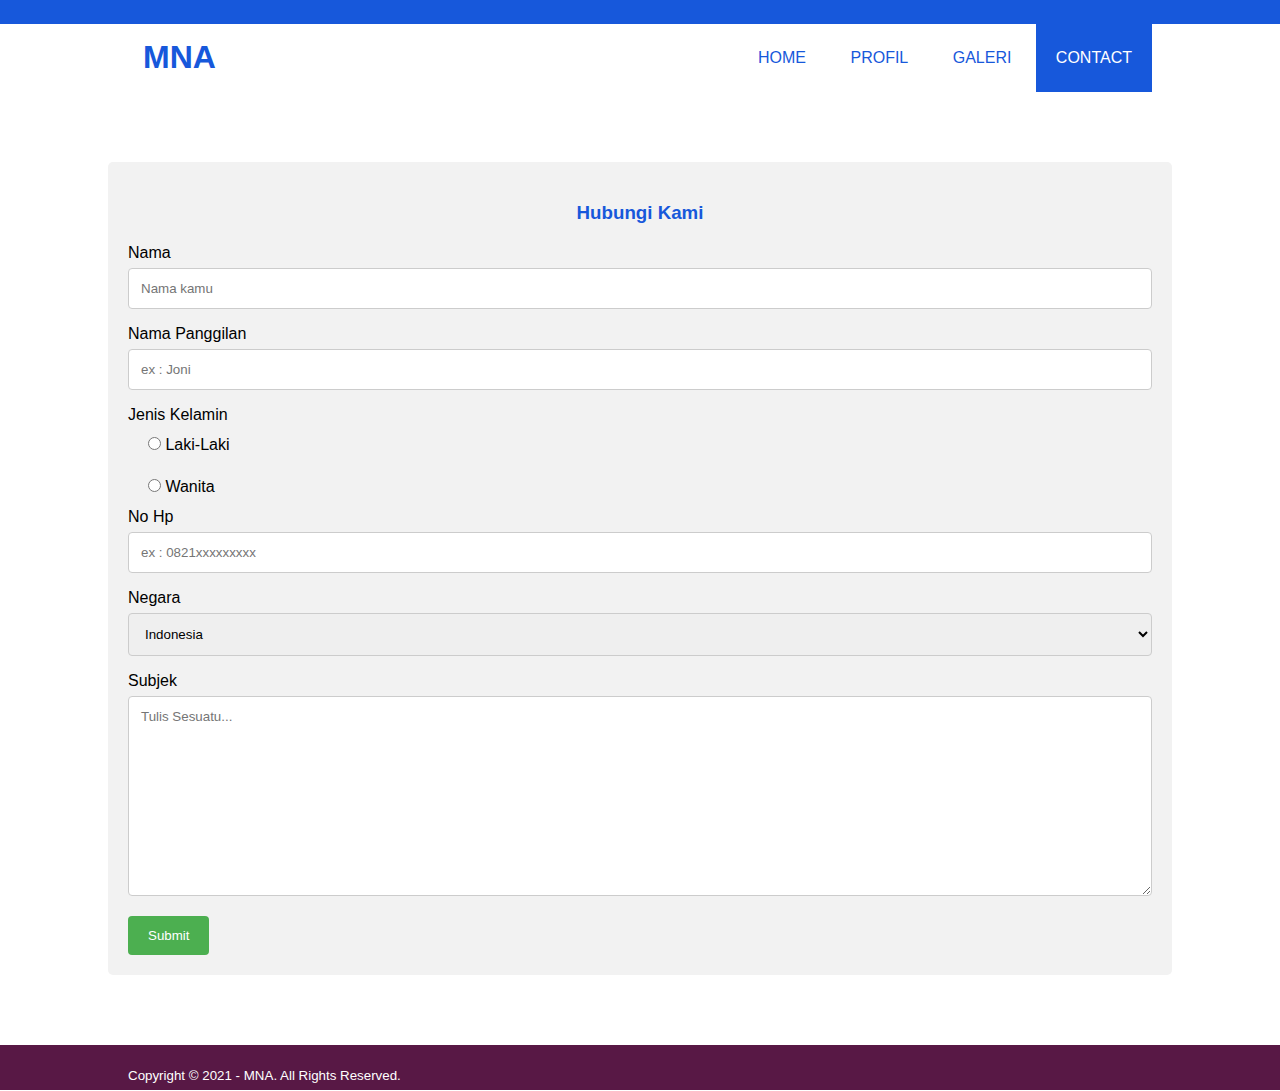
<file: contact.html>
<!DOCTYPE html>
<html>
<head>
	<meta charset="utf-8">
	<meta name="viewport" content="width-device-width, initial-scale=1">
	<title>MyNameAlex-Maps</title>
	<link rel="stylesheet" type="text/css" href="css/style.css">
	<link rel="stylesheet" href="https://cdnjs.cloudflare.com/ajax/libs/font-awesome/5.15.2/css/all.min.css" integrity="sha512-HK5fgLBL+xu6dm/Ii3z4xhlSUyZgTT9tuc/hSrtw6uzJOvgRr2a9jyxxT1ely+B+xFAmJKVSTbpM/CuL7qxO8w==" crossorigin="anonymous" />
	<script src="https://code.jquery.com/jquery-3.6.0.min.js" integrity="sha256-/xUj+3OJU5yExlq6GSYGSHk7tPXikynS7ogEvDej/m4=" crossorigin="anonymous"></script>
</head>
<body>

	<!--header-->
	<div class="medsos">
		<div class="container">
			<ul>
				<li><a href="https://www.facebook.com/alex.rahmadiansyah"><i class="fab fa-facebook-square"></i></a></li>
				<li><a href="https://www.instagram.com/alexrahmadiansyah/"><i class="fab fa-instagram-square"></i></a></li>
			</ul>
		</div>
	</div>
	<header>
		<div class="container">
			<h1><a href="index.html">MNA</a></h1>
			<ul>
				<li><a href="index.html">HOME</a></li>
				<li><a href="profil.html">PROFIL</a></li>
                <li><a href="galeri.html">GALERI</a></li>
                <li class="active"><a href="contact.html">CONTACT</a></li>
			</ul>
		</div>
	</header>

	<!--contact-->
    <section class="contact">
        <div class="container">
            <h3>Hubungi Kami</h3>			
				<form >
			  
				  <label>Nama</label>
				  <input type="text" id="name" placeholder="Nama kamu">
			  
				  <label>Nama Panggilan</label>
				  <input type="text" id="nama panggilan" placeholder="ex : Joni">

				  <label>Jenis Kelamin</label>
				  <p><input type='radio' name='jenis_kelamin' value='L' />  Laki-Laki</p>
				  <p><input type='radio' name='jenis_kelamin' value='W' />  Wanita</p>

				  <label for="">No Hp</label>
				  <input type="text" id="nohp" placeholder="ex : 0821xxxxxxxxx">
			  
				  <label>Negara</label>
				  <select id="negara" name="negara">
					<option value="indonesia">Indonesia</option>
					<option value="malaysia">Malaysia</option>
					<option value="usa">USA</option>
					<option value="thailand">Thailand</option>
					<option value="china">China</option>
				  </select>
			  
				  <label for="subjek">Subjek</label>
				  <textarea id="subjek" name="subject" placeholder="Tulis Sesuatu..." style="height:200px"></textarea>
			  
				  <input type="submit" value="Submit">
			  
				</form>
            </div>
    </section>

	<!--footer-->
	<footer>
		<div class="container">
			<small>Copyright &copy; 2021 - MNA. All Rights Reserved. </small>
		</div>
	</footer>
</body>
</html>
</file>
<file: css/style.css>
*{
	padding: 0;
	margin: 0;
	font-family: sans-serif;
}
a{
	color: inherit;
	text-decoration: none;
}
.medsos{
	padding:0;
	background-color: #1758DB;
}
.medsos ul li{
	display: inline-block;
	color: #fff;
	margin: 10px;
	font-size: 20px;
}
.container{
	width: 80%;
	margin: 0 auto;
}
.container:after{
	content: '';
	display: block;
	clear: both;
}
header h1{
	float:left;
	padding:15px;
	color:#1758DB;
}
header ul{
	float:right;
}
header ul li{
	display: inline-block;
	color: #1758DB;
}
header ul li a{
	padding: 25px 20px;
	display: inline-block;
}
header ul li a:hover{
	background-color: #1758DB;
	color:#fff;
}
.active{
	background-color: #1758DB;
	color:#fff;
}
.banner{
	height: 60vh;
	background-image: url('../img/banner.jpeg');
	background-size: cover;
	position: relative;
	display: flex;
	flex-direction: column;
	justify-content: center;
	align-items: center;
}
.banner:after{
	content:'';
	display: block;
	position: absolute;
	top: 0;
	left: 0;
	right: 0;
	bottom: 0;
	background-color: rgba(23, 88, 219, .4);
}
.banner h2{
	color:#fff;
	z-index: 1;
	padding:20px 25px;
	border: 3px solid;
}
.banner p{
	color: #fff;
	z-index: 1;
	padding: 10px;
	margin: 10px;
}
section{
	padding:70px 0;
}
section h3{
	width:100%;
	text-align: center;
	padding: 20px 0;
	color: #1758DB;
}
.galeri .container{
	margin: 25px auto;
}
.galeri{
	background-color: #A4C8A2;
}
.galeri:after{
	content: '';
	display: block;
	clear: both;
}
iframe{
	margin: 5px;
	width:100%; 
	height:450px;
	border:0; 
}
.box{
	width:100%;
	height:30vh;
	color: #1758DB;
	padding: 25px;
}
.profil .box{
	padding-left: 15% ;
	width:auto;
	height: 50vh;
}
.profil .box .col-4{
	width: 28%;
	padding: 5px;
	box-sizing: border-box;
	float: left;
}
.box .col-4{
	width: 25%;
	padding: 15px;
	box-sizing: border-box;
	float: left;
}
.img{
	width: 200px;
	height: 200px;
	margin: 0 auto;
	background-image: url('../img/alex.jpg');
	background-size: cover;
}
.img2{
	width: 200px;
	height: 200px;
	margin:0 auto;
	background-image: url('../img/alex2.jpg');
	background-size: cover;
}
.img3{
	width: 200px;
	height: 200px;
	margin: 0 auto;
	background-image: url('../img/alex3.jpg');
	background-size: cover;
}
.img4{
	width: 200px;
	height: 200px;
	margin:0 auto;
	background-image: url('../img/alex4.jpg');
	background-size: cover;
}
.img5{
	width: 200px;
	height: 200px;
	margin: 0 auto;
	background-image: url('../img/alex5.jpg');
	background-size: cover;
}
.container .riwayat {
	width: 100%;
	height: 50vh;
	color: #1758DB;
	padding:30px;
	box-sizing: border-box;
}
.container .riwayat h4{
	margin:5px;
}
.container .riwayat table{
	width: 100%;
	margin:10px;
	border:1px solid; 
	padding: 10px;
	text-align: center;
}
.container .riwayat table td{
	width: 50%;
	padding: 5px;
	border: 1px solid;
}
.container .riwayat table th{
	width: 50%;
	padding: 5px;
	border: 1px solid;
	box-sizing: border-box;
}
input[type=text], select, textarea {
  width: 100%;
  padding: 12px;
  border: 1px solid #ccc;
  border-radius: 4px;
  box-sizing: border-box;
  margin-top: 6px;
  margin-bottom: 16px;
  resize: vertical;
}
input[type=radio], p{
	padding: 12px 20px;
	border: none;
	border-radius: 4px;
	cursor: pointer;
  }
input[type=submit] {
	background-color: #4CAF50;
	color: white;
	padding: 12px 20px;
	border: none;
	border-radius: 4px;
	cursor: pointer;
  }
input[type=submit]:hover {
  background-color: #45a049;
}
.contact .container {
  border-radius: 5px;
  background-color: #f2f2f2;
  padding: 20px;
}
footer{
	padding-top: 15px; 
	height: 30px;
	line-height: 30px;
	position: static;
	background-color: #581845;
	color: #fff; 
	bottom: 0px;
	width: 100%;
}
@media screen and(max-width: 768px){
	.container{
		width: 90%;
	}
	header h1{
		text-align: center;
		float: none;
	}
	header ul{
		text-align: center;
		float:none;
	}
	.box .col-4{
		width: 100%;
		float: none;
		margin-bottom: 20px;
	}
}
</file>
